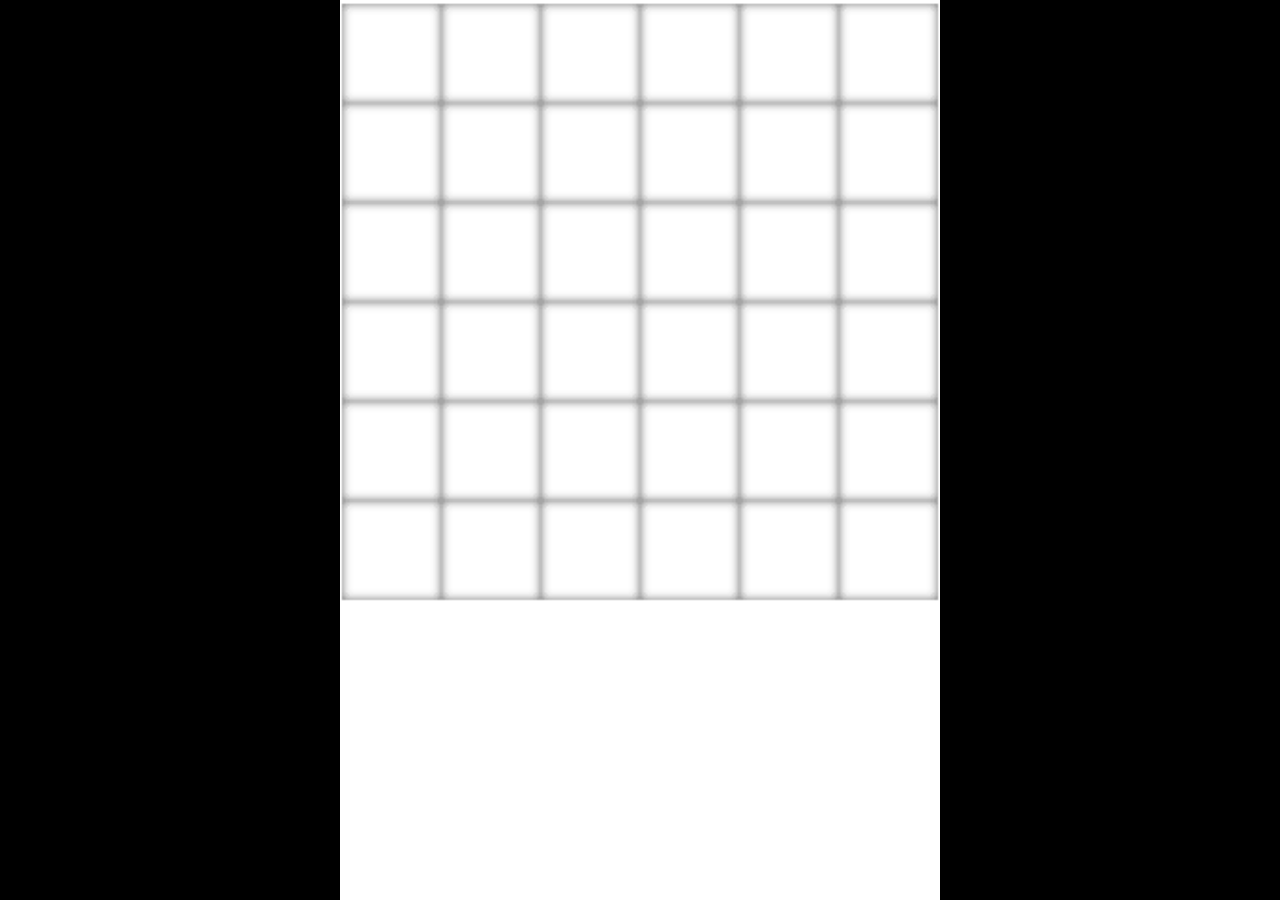
<file: index.html>
<!DOCTYPE html>
<html lang="en">
	<head>
		<meta charset="utf-8">
		<meta http-equiv="X-UA-Compatible" content="IE=edge,chrome=1">

		<title>Matching Tile Game</title>
		<meta name="description" content="">
		<meta name="author" content="Michael Rowe">

		<meta name="viewport" content="width=device-width,user-scalable=no,initial-scale=1, maximum-scale=1,user-scalable=0, minimal-ui" />
		<meta name="apple-mobile-web-app-capable" content="yes" />
		<meta name="apple-mobile-web-app-status-bar-style" content="black-translucent" />
		
		
		<link rel="stylesheet" type="text/css" href="css/game.css" />
	</head>

	<body>
		<canvas id="canvas" width="320" height="480">
			You're browser does not support the canvas element.
		</canvas>
		
		<script src="js/game2.js"></script>
		<script>
			
			
			
			
		</script>
	</body>
</html>
</file>
<file: css/game.css>
body {
	margin: 0;
	padding: 0;
	background: #000;
}
canvas {
	display: block;
	margin: 0 auto;
	background: #FFF;
}
</file>
